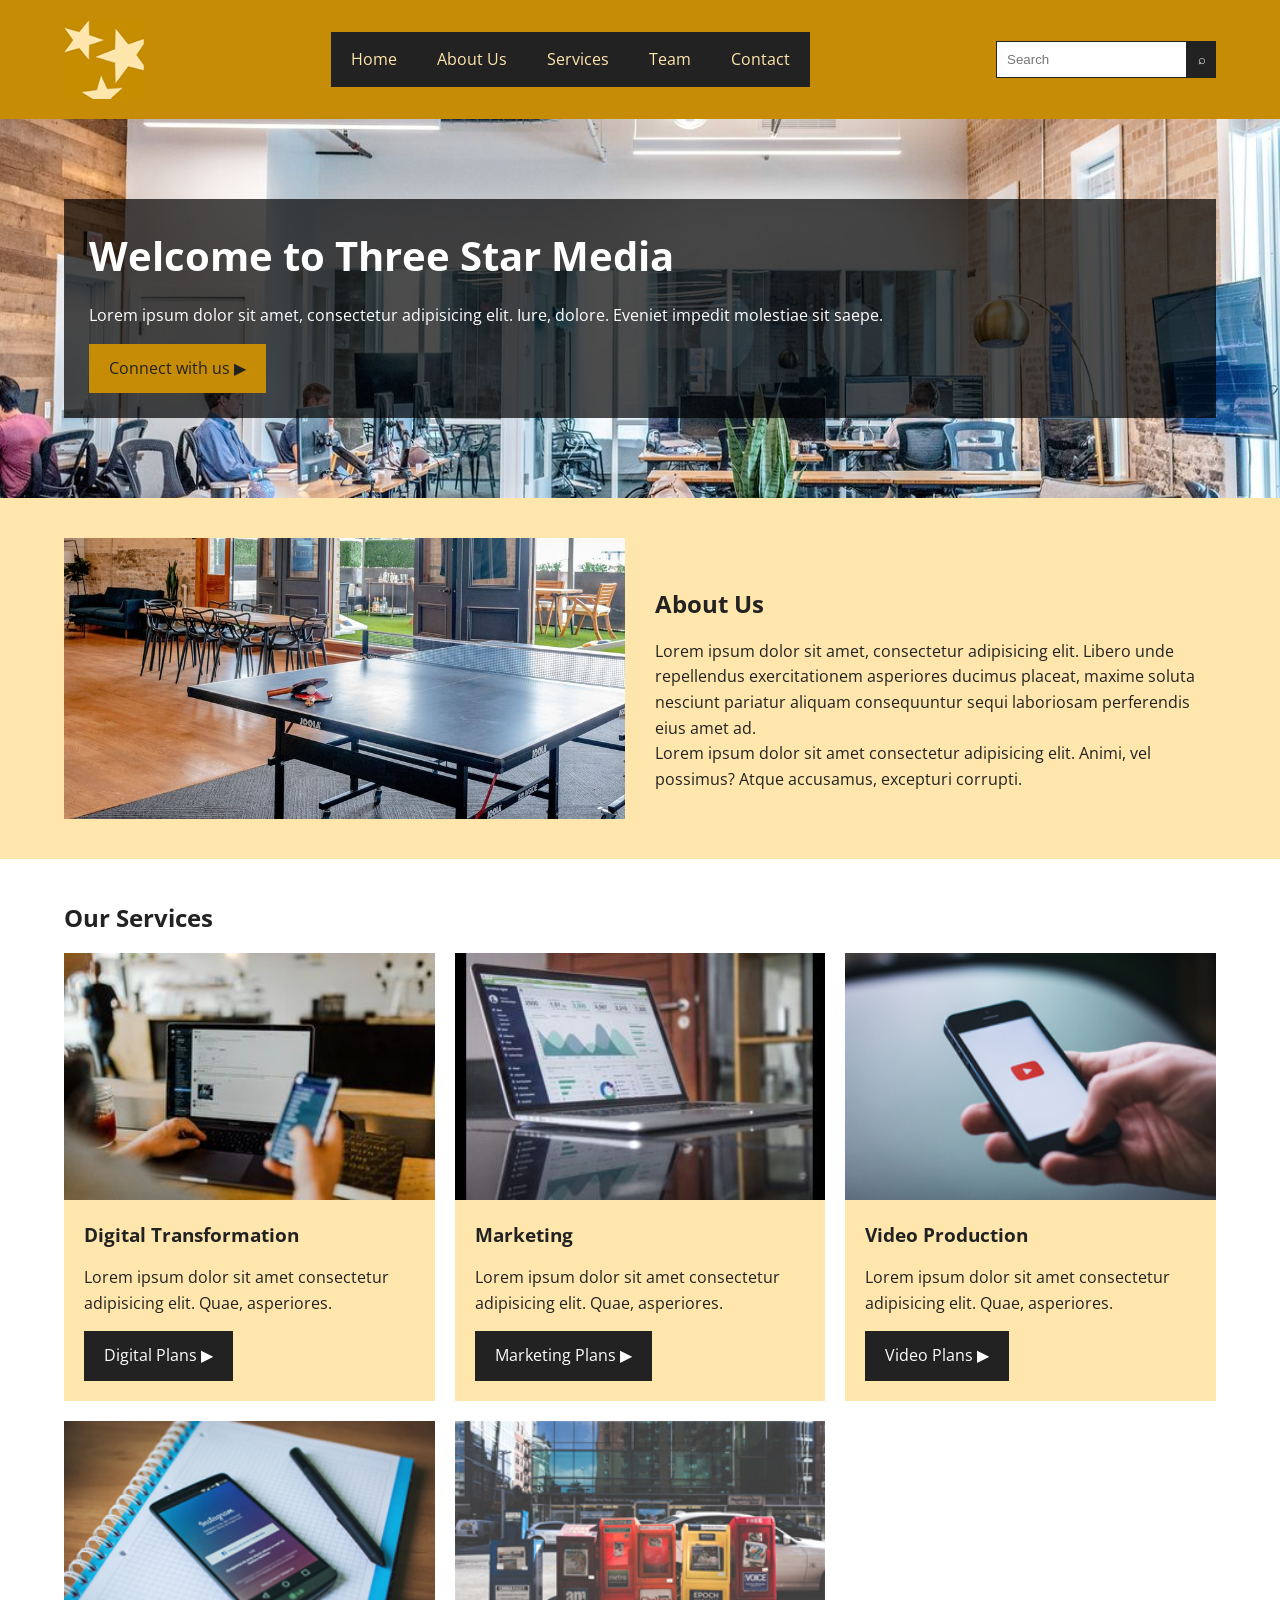
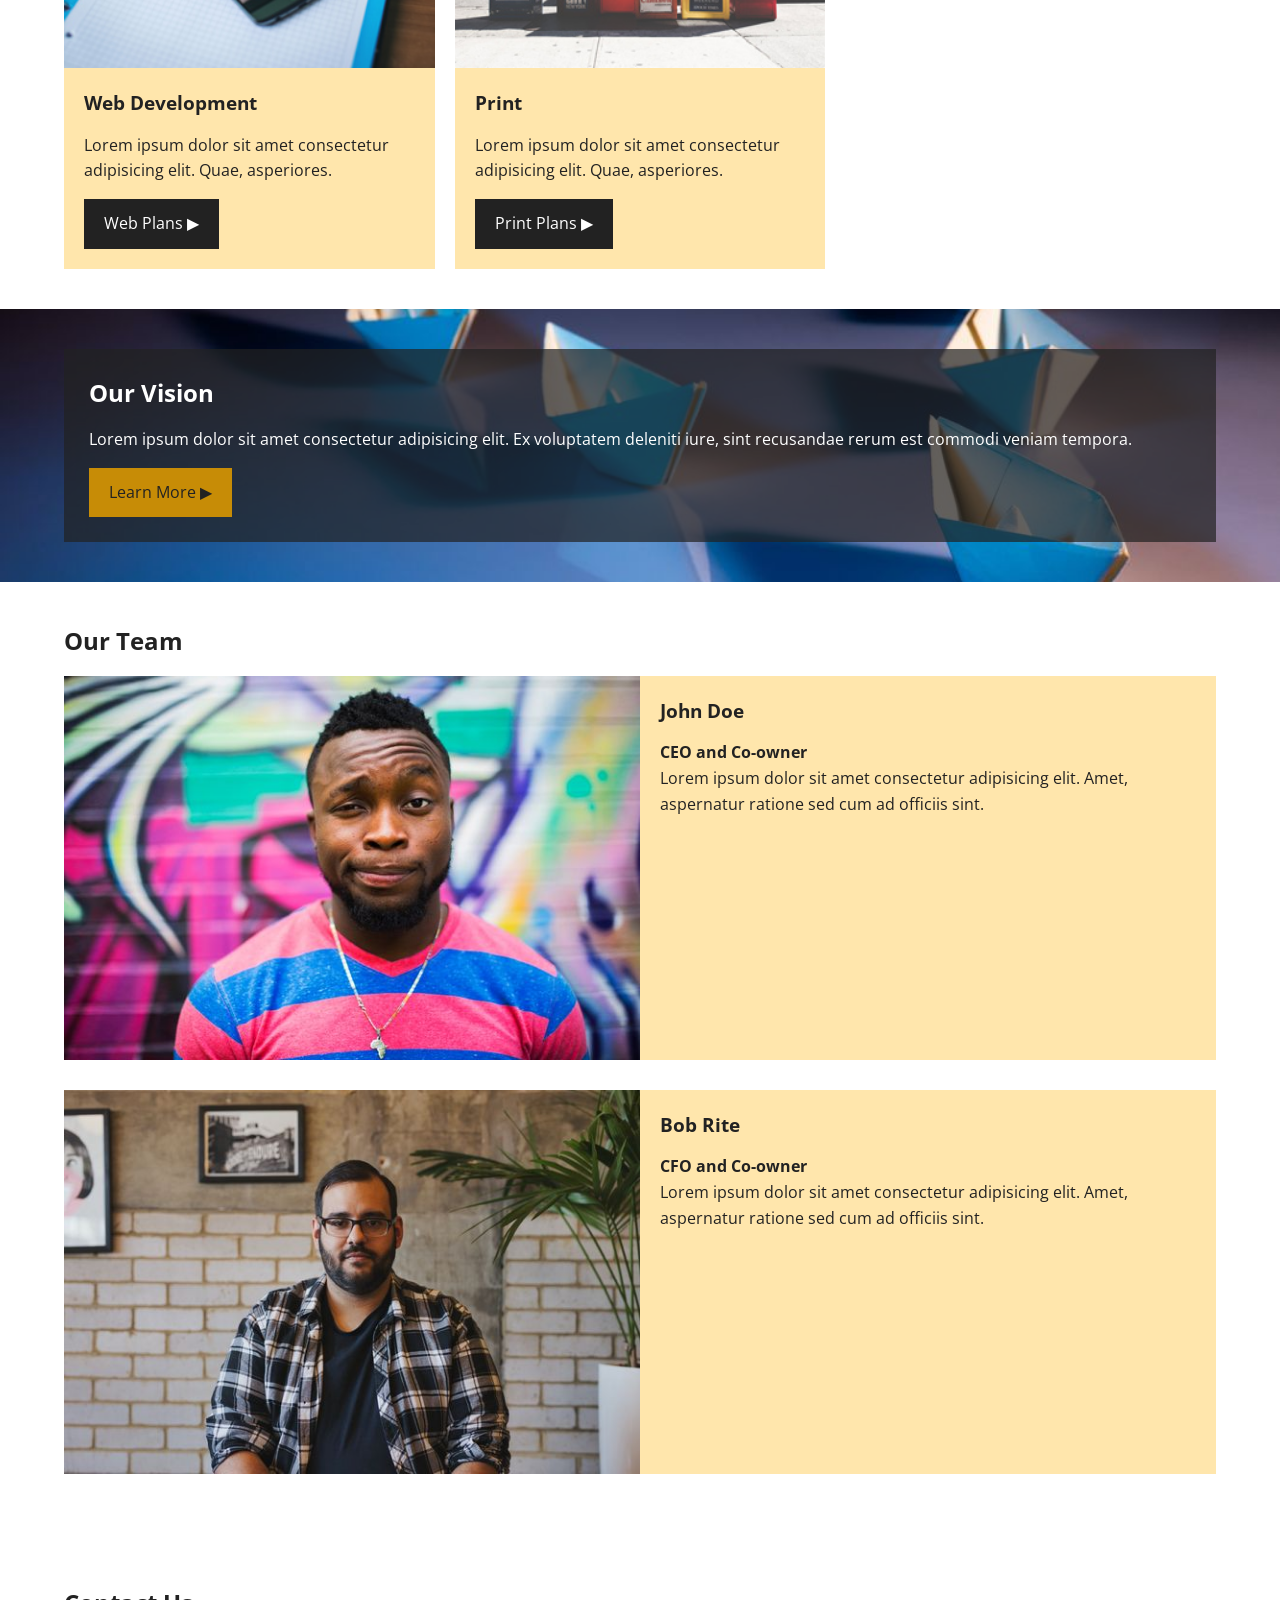
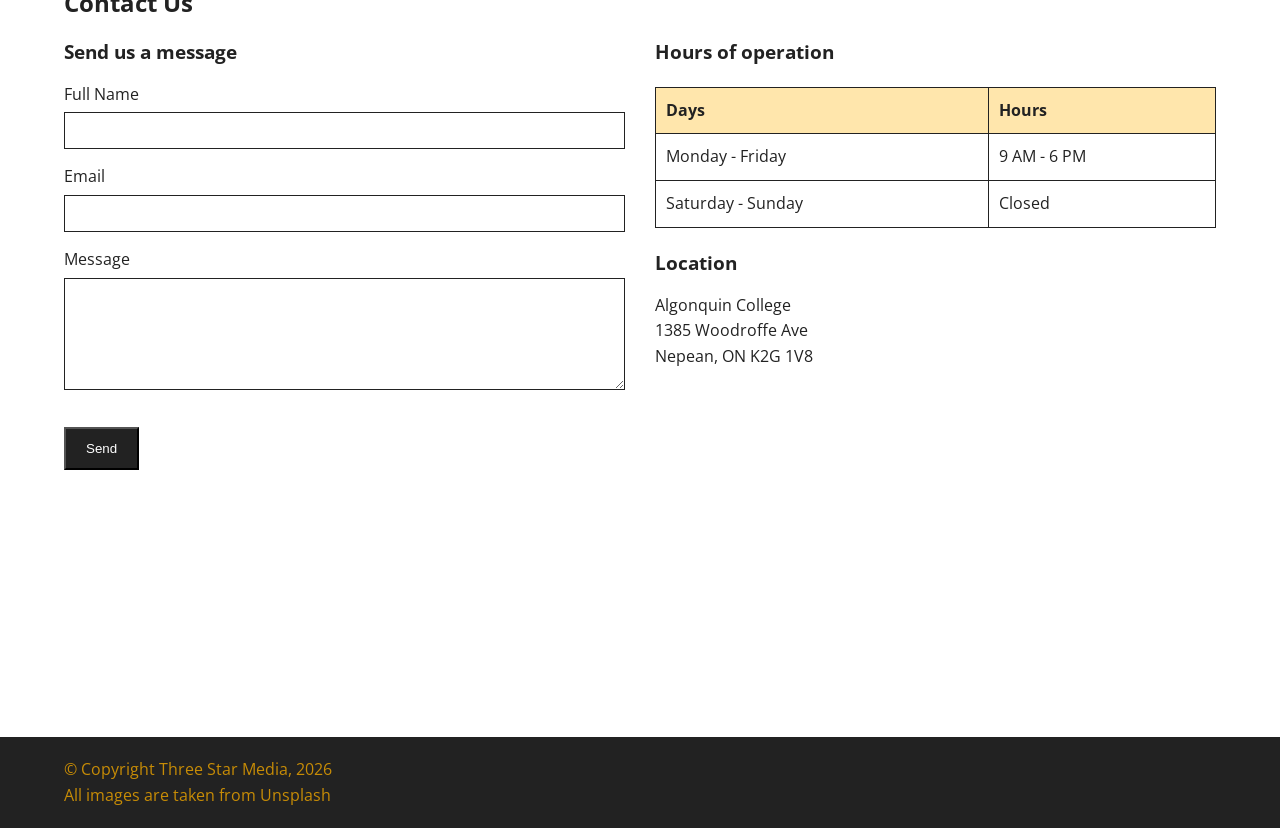
<file: final-project/index.html>
<!DOCTYPE html>
<html lang="en">
<head>
    <!-- Basic Setup -->
    <meta charset="UTF-8">
    <meta name="viewport" content="width=device-width, initial-scale=1.0">
    <title>Three Star Media | Final Project</title>

    <!-- Google Font -->
    <link href="https://fonts.googleapis.com/css2?family=Open+Sans:wght@400;700&display=swap" rel="stylesheet">

    <!-- CSS File -->
    <link rel="stylesheet" href="css/style.css">
</head>
<body>

    <!-- Header -->
    <header class="main-header">
        <div class="container">

            <div class="logo">
                <img src="images/logo.png" alt="Three Star Media Logo">
            </div>

            <nav class="nav-bar">
                <ul>
                    <li><a href="#">Home</a></li>
                    <li><a href="#about">About Us</a></li>
                    <li><a href="#services">Services</a></li>
                    <li><a href="#team">Team</a></li>
                    <li><a href="#contact">Contact</a></li>
                </ul>
            </nav>

            <form class="search-area">
                <input type="text" placeholder="Search">
                <button type="submit">⌕</button>
            </form>

        </div>
    </header>

    <main>

        <!-- Hero Section -->
        <section class="hero-section">
            <div class="container">
                <div class="hero-overlay">
                    <h1>Welcome to Three Star Media</h1>

                    <p>
                        Lorem ipsum dolor sit amet, consectetur adipisicing elit.
                        Iure, dolore. Eveniet impedit molestiae sit saepe.
                    </p>

                    <a href="#contact" class="btn btn-gold">
                        Connect with us ▶
                    </a>
                </div>
            </div>
        </section>

        <!-- About Us -->
        <section id="about" class="about-section">
            <div class="container about-content">

                <div class="about-image">
                    <img src="images/about-us.jpg" alt="Office space">
                </div>

                <div class="about-text">
                    <h2>About Us</h2>

                    <p>
                        Lorem ipsum dolor sit amet, consectetur adipisicing elit.
                        Libero unde repellendus exercitationem asperiores ducimus
                        placeat, maxime soluta nesciunt pariatur aliquam consequuntur
                        sequi laboriosam perferendis eius amet ad.
                    </p>

                    <p>
                        Lorem ipsum dolor sit amet consectetur adipisicing elit.
                        Animi, vel possimus? Atque accusamus, excepturi corrupti.
                    </p>
                </div>

            </div>
        </section>

        <!-- Services -->
        <section id="services" class="services-section">
            <div class="container">

                <h2>Our Services</h2>

                <div class="services-grid">

                    <article class="service-card">
                        <img src="images/digital.jpg" alt="Digital Transformation">

                        <div class="card-text">
                            <h3>Digital Transformation</h3>

                            <p>
                                Lorem ipsum dolor sit amet consectetur adipisicing elit.
                                Quae, asperiores.
                            </p>

                            <a href="#" class="btn btn-dark">Digital Plans ▶</a>
                        </div>
                    </article>

                    <article class="service-card">
                        <img src="images/marketing.jpg" alt="Marketing">

                        <div class="card-text">
                            <h3>Marketing</h3>

                            <p>
                                Lorem ipsum dolor sit amet consectetur adipisicing elit.
                                Quae, asperiores.
                            </p>

                            <a href="#" class="btn btn-dark">Marketing Plans ▶</a>
                        </div>
                    </article>

                    <article class="service-card">
                        <img src="images/video.jpg" alt="Video Production">

                        <div class="card-text">
                            <h3>Video Production</h3>

                            <p>
                                Lorem ipsum dolor sit amet consectetur adipisicing elit.
                                Quae, asperiores.
                            </p>

                            <a href="#" class="btn btn-dark">Video Plans ▶</a>
                        </div>
                    </article>

                    <article class="service-card">
                        <img src="images/web.jpg" alt="Web Development">

                        <div class="card-text">
                            <h3>Web Development</h3>

                            <p>
                                Lorem ipsum dolor sit amet consectetur adipisicing elit.
                                Quae, asperiores.
                            </p>

                            <a href="#" class="btn btn-dark">Web Plans ▶</a>
                        </div>
                    </article>

                    <article class="service-card">
                        <img src="images/print.jpg" alt="Print">

                        <div class="card-text">
                            <h3>Print</h3>

                            <p>
                                Lorem ipsum dolor sit amet consectetur adipisicing elit.
                                Quae, asperiores.
                            </p>

                            <a href="#" class="btn btn-dark">Print Plans ▶</a>
                        </div>
                    </article>

                </div>
            </div>
        </section>

        <!-- Vision -->
        <section class="vision-section">
            <div class="container vision-box">
                <h2>Our Vision</h2>

                <p>
                    Lorem ipsum dolor sit amet consectetur adipisicing elit.
                    Ex voluptatem deleniti iure, sint recusandae rerum est
                    commodi veniam tempora.
                </p>

                <a href="#" class="btn btn-gold">Learn More ▶</a>
            </div>
        </section>

        <!-- Team -->
        <section id="team" class="team-section">
            <div class="container">

                <h2>Our Team</h2>

                <div class="team-member">
                    <img src="images/john.jpg" alt="John Doe">

                    <div class="team-text">
                        <h3>John Doe</h3>
                        <p><strong>CEO and Co-owner</strong></p>

                        <p>
                            Lorem ipsum dolor sit amet consectetur adipisicing elit.
                            Amet, aspernatur ratione sed cum ad officiis sint.
                        </p>
                    </div>
                </div>

                <div class="team-member">
                    <img src="images/bob.jpg" alt="Bob Rite">

                    <div class="team-text">
                        <h3>Bob Rite</h3>
                        <p><strong>CFO and Co-owner</strong></p>

                        <p>
                            Lorem ipsum dolor sit amet consectetur adipisicing elit.
                            Amet, aspernatur ratione sed cum ad officiis sint.
                        </p>
                    </div>
                </div>

            </div>
        </section>

        <!-- Contact -->
        <section id="contact" class="contact-section">
            <div class="container">

                <h2>Contact Us</h2>

                <div class="contact-layout">

                    <div class="contact-form">
                        <h3>Send us a message</h3>

                        <form>
                            <label for="fullname">Full Name</label>
                            <input type="text" id="fullname">

                            <label for="email">Email</label>
                            <input type="email" id="email">

                            <label for="message">Message</label>
                            <textarea id="message" rows="6"></textarea>

                            <button type="submit" class="btn btn-dark">
                                Send
                            </button>
                        </form>
                    </div>

                    <div class="contact-info">
                        <h3>Hours of operation</h3>

                        <table class="hours-table">
                            <tr>
                                <th>Days</th>
                                <th>Hours</th>
                            </tr>
                            <tr>
                                <td>Monday - Friday</td>
                                <td>9 AM - 6 PM</td>
                            </tr>
                            <tr>
                                <td>Saturday - Sunday</td>
                                <td>Closed</td>
                            </tr>
                        </table>

                        <h3>Location</h3>

                        <p>
                            Algonquin College<br>
                            1385 Woodroffe Ave<br>
                            Nepean, ON K2G 1V8
                        </p>

                        <div class="map-box">
                            <iframe
                                src="https://www.google.com/maps/embed?pb=!1m18!1m12!1m3!1d2803.931201509172!2d-75.7576086237255!3d45.34812674068596!2m3!1f0!2f0!3f0!3m2!1i1024!2i768!4f13.1!3m3!1m2!1s0x4cce07187e593f0b%3A0xc39130769910d68!2sAlgonquin%20College!5e0!3m2!1sen!2sca!4v1713626210000!5m2!1sen!2sca"
                                width="100%"
                                height="300"
                                style="border:0;"
                                allowfullscreen=""
                                loading="lazy">
                            </iframe>
                        </div>
                    </div>

                </div>
            </div>
        </section>

    </main>

    <!-- Footer -->
    <footer class="footer">
        <div class="container">
            <p>© Copyright Three Star Media, 2026</p>
            <p>All images are taken from Unsplash</p>
        </div>
    </footer>

</body>
</html>
</file>
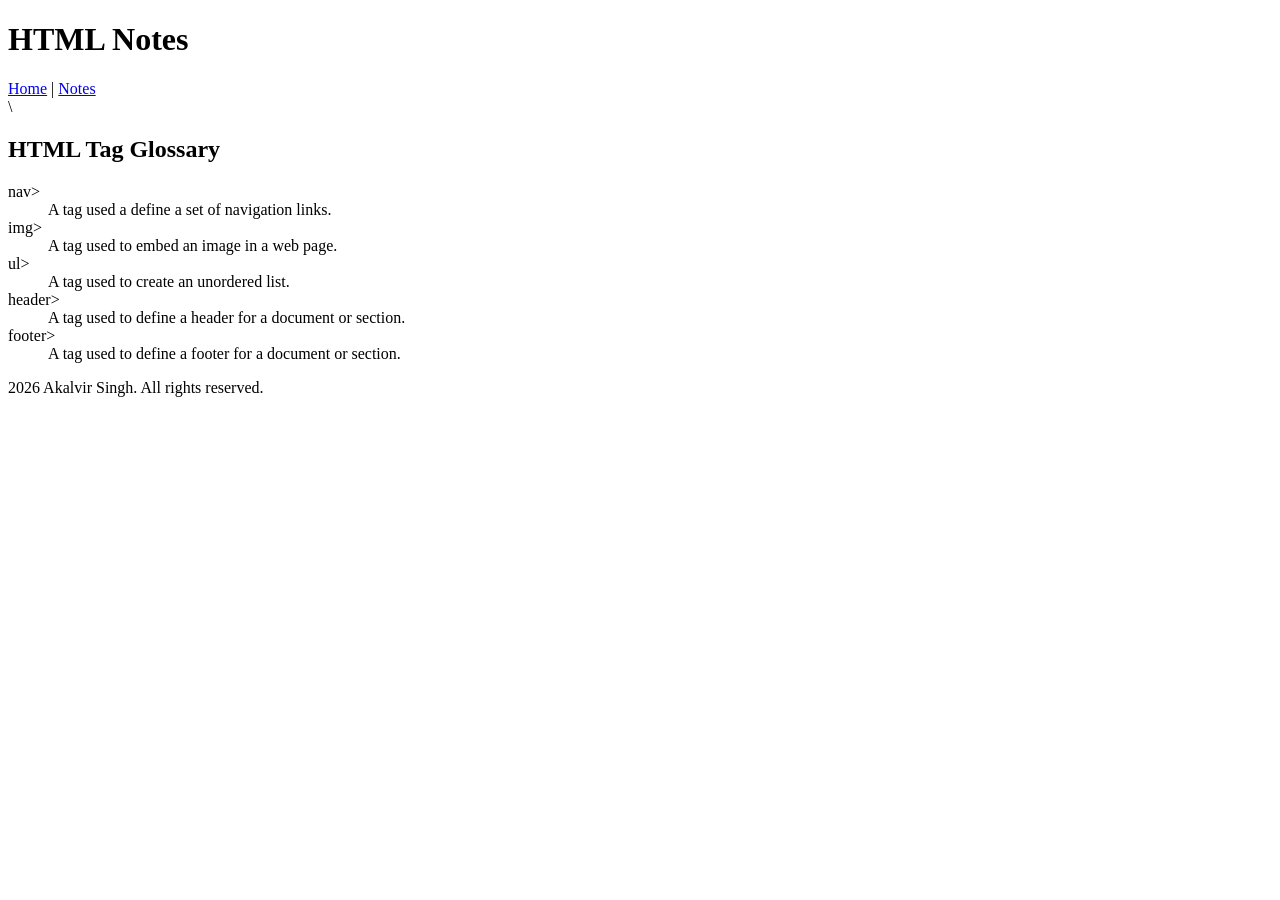
<file: html-assignment/notes.html>
<!DOCTYPE html>
<html lang="en">
<head>
    <meta charset="UTF-8">
    <meta name="viewport" content="width=device-width, initial-scale=1.0">
    <title>HTML Notes- Akalvir Singh</title>
</head>
<body>
    <header>
        <h1>HTML Notes</h1>
        <nav>
            <a href="index.html">Home</a> | 
            <a href="notes.html">Notes</a>
        </nav>
    </header>
    \
    <main>
       <h2>HTML Tag Glossary</h2>
       <dl>
        <dt>&it;nav&gt;</dt>
        <dd>A tag used a define a set of navigation links.</dd>

        <dt>&it;img&gt;</dt>
        <dd>A tag used to embed an image in a web page.</dd>

        <dt>&it;ul&gt;</dt>
        <dd>A tag used to create an unordered list.</dd>    

        <dt>&it;header&gt;</dt>
        <dd>A tag used to define a header for a document or section.</dd>

        <dt>&it;footer&gt;</dt>
        <dd>A tag used to define a footer for a document or section.</dd>
        </dl>
    </main>
    
    <footer>
        <p>2026 Akalvir Singh. All rights reserved.</p>
</body>
</html>
</file>
<file: final-project/css/style.css>
/* CSS RESET */

*{
    margin:0;
    padding:0;
    box-sizing:border-box;
}

/* GENERAL STYLES */

body{
    font-family:'Open Sans', sans-serif;
    background-color:white;
    color:#222;
    line-height:1.6;
}

img{
    width:100%;
    display:block;
}

.container{
    width:90%;
    max-width:1200px;
    margin:0 auto;
}

h1,h2,h3{
    margin-bottom:15px;
}

section{
    padding:40px 0;
}

/* HEADER */

.main-header{
    background-color:#c78c06;
    padding:20px 0;
}

.logo{
    text-align:center;
    margin-bottom:20px;
}

.logo img{
    width:80px;
    margin:0 auto;
}

.nav-bar ul{
    list-style:none;
    background-color:#222;
}

.nav-bar li{
    border-bottom:1px solid #444;
}

.nav-bar a{
    display:block;
    text-decoration:none;
    color:#ffe6ac;
    text-align:center;
    padding:15px;
}

.search-area{
    display:flex;
    margin-top:10px;
}

.search-area input{
    flex:1;
    padding:10px;
    border:1px solid #222;
}

.search-area button{
    width:50px;
    border:none;
    background-color:#222;
    color:white;
}

/* HERO SECTION */

.hero-section{
    background-image:url("../images/main-banner.jpg");
    background-size:cover;
    background-position:center;
    padding:80px 0;
}

.hero-overlay{
    background-color:rgba(0,0,0,0.7);
    color:white;
    padding:25px;
}

.hero-overlay h1{
    font-size:2.5rem;
}

.btn{
    display:inline-block;
    padding:12px 20px;
    text-decoration:none;
    margin-top:15px;
}

.btn-gold{
    background-color:#c78c06;
    color:#222;
}

.btn-dark{
    background-color:#222;
    color:white;
}

/* ABOUT SECTION */

.about-section{
    background-color:#ffe6ac;
}

.about-text{
    padding-top:20px;
}

/* SERVICES */

.services-grid{
    display:grid;
    grid-template-columns:1fr;
    gap:20px;
}

.service-card{
    background-color:#ffe6ac;
}

.card-text{
    padding:20px;
}

/*  VISION */

.vision-section{
    background-image:url("../images/vision.jpg");
    background-size:cover;
    background-position:center;
}

.vision-box{
    background-color:rgba(34,34,34,0.7);
    color:white;
    padding:25px;
}

/* TEAM */

.team-member{
    margin-bottom:30px;
}

.team-text{
    background-color:#ffe6ac;
    padding:20px;
}

/* CONTACT */

.contact-form{
    margin-bottom:30px;
}

.contact-form label{
    display:block;
    margin-bottom:5px;
}

.contact-form input,
.contact-form textarea{
    width:100%;
    padding:10px;
    border:1px solid #222;
    margin-bottom:15px;
}

.hours-table{
    width:100%;
    border-collapse:collapse;
    margin:20px 0;
}

.hours-table th,
.hours-table td{
    border:1px solid #222;
    padding:10px;
    text-align:left;
}

.hours-table th{
    background-color:#ffe6ac;
}

.map-box{
    margin-top:20px;
}

.footer{
    background-color:#222;
    color:#c78c06;
    padding:20px 0;
}

/* MEDIA QUERY */

@media screen and (min-width:760px){

    .main-header .container{
        display:flex;
        align-items:center;
        justify-content:space-between;
        gap:20px;
    }

    .logo{
        margin-bottom:0;
    }

    .nav-bar ul{
        display:flex;
    }

    .nav-bar li{
        border-bottom:none;
    }

    .nav-bar a{
        padding:15px 20px;
    }

    .search-area{
        width:220px;
        margin-top:0;
    }

    .about-content{
        display:flex;
        gap:30px;
        align-items:center;
    }

    .about-image,
    .about-text{
        flex:1;
    }

    .services-grid{
        grid-template-columns:repeat(3,1fr);
    }

    .team-member{
        display:flex;
        align-items:stretch;
    }

    .team-member img,
    .team-text{
        width:50%;
    }

    .contact-layout{
        display:flex;
        gap:30px;
    }

    .contact-form,
    .contact-info{
        flex:1;
    }
}
</file>
